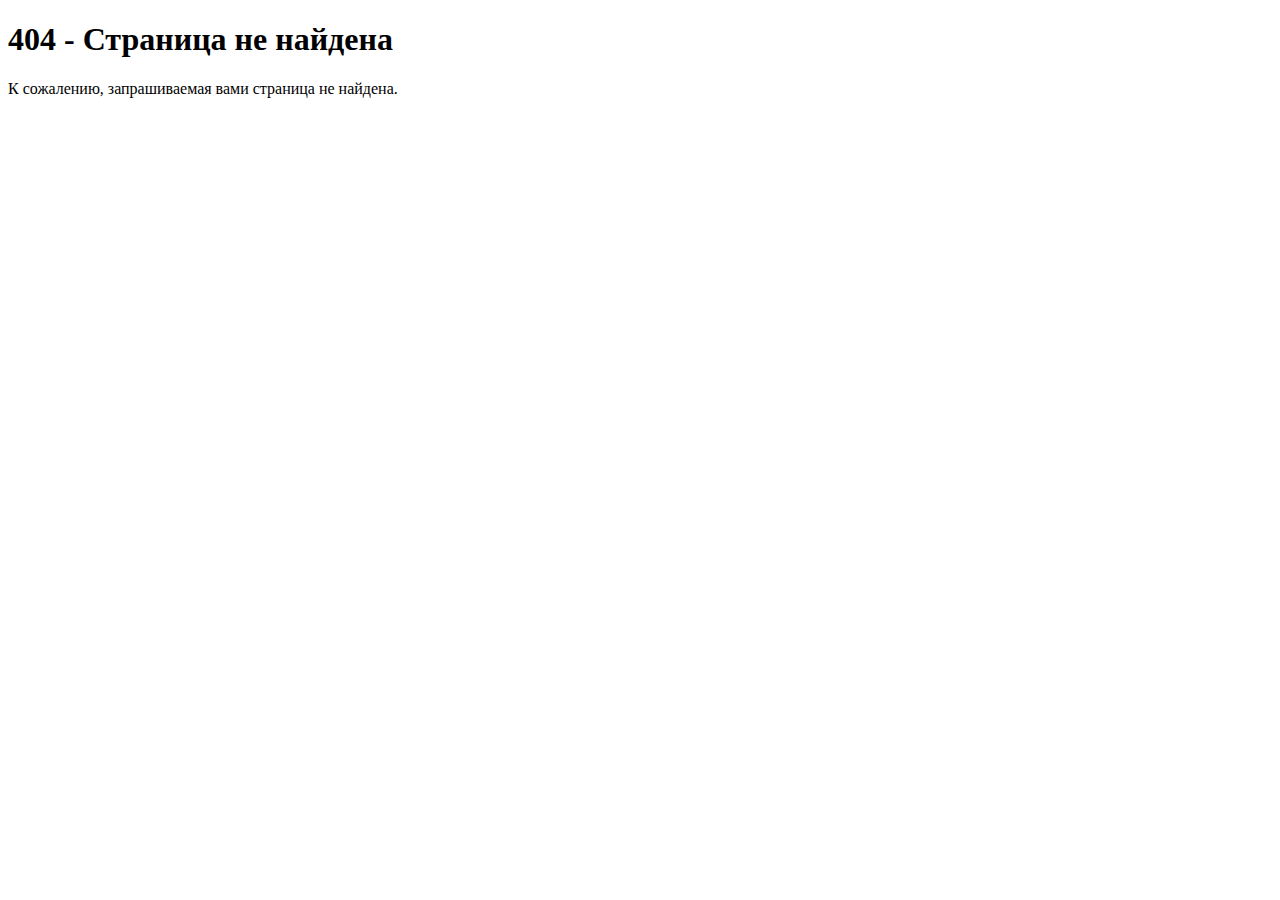
<file: py-flask/templates/error404.html>
<!DOCTYPE html>
<html lang="en">
<head>
    <meta charset="UTF-8">
    <meta name="viewport" content="width=device-width, initial-scale=1.0">
    <title>404 - Страница не найдена</title>
</head>
<body>
    <h1>404 - Страница не найдена</h1>
    <p>К сожалению, запрашиваемая вами страница не найдена.</p>
</body>
</html>
</file>
